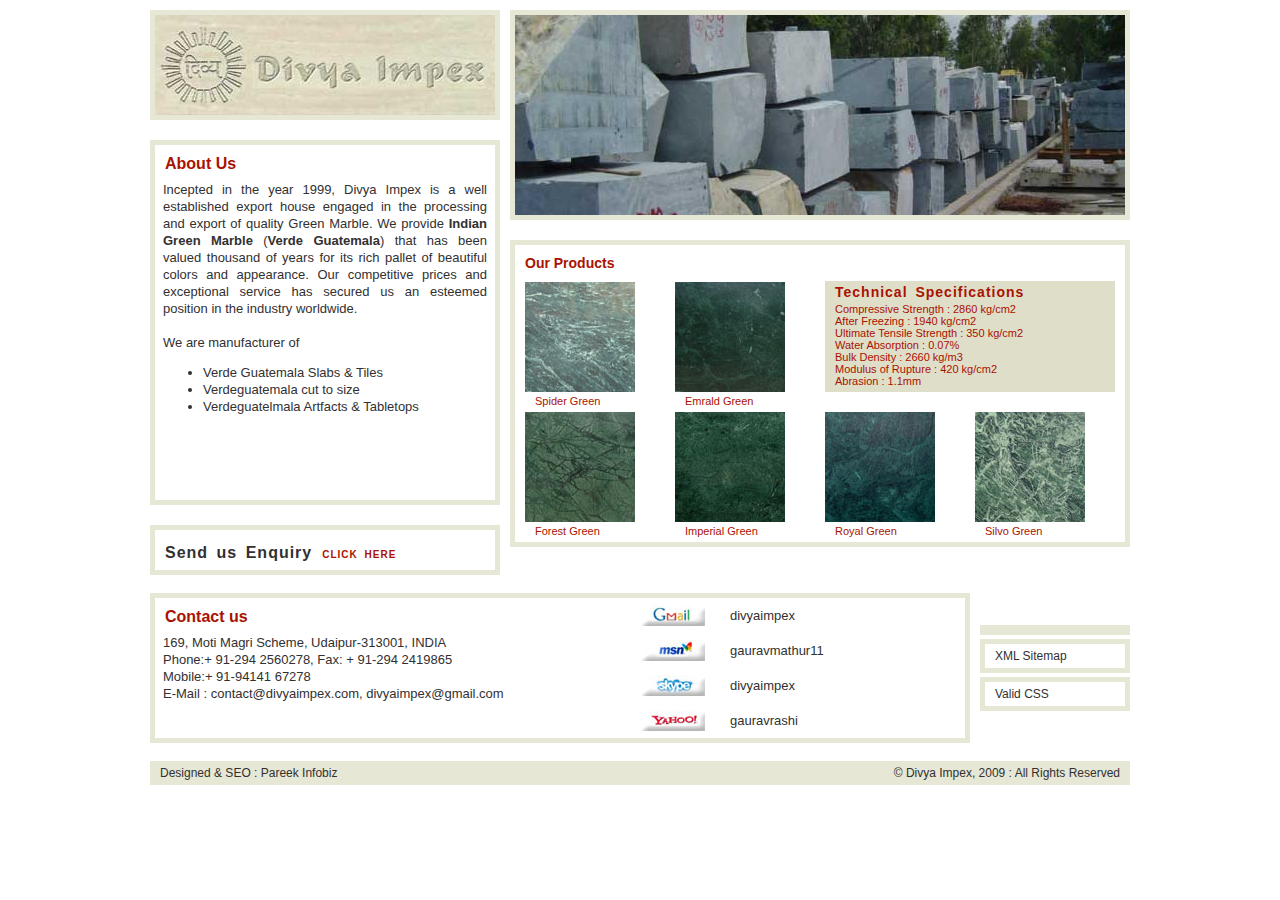
<file: index.html>
<!DOCTYPE html PUBLIC "-//W3C//DTD XHTML 1.0 Transitional//EN" "http://www.w3.org/TR/xhtml1/DTD/xhtml1-transitional.dtd">
<html xmlns="http://www.w3.org/1999/xhtml">
<head>
<meta http-equiv="Content-Type" content="text/html; charset=utf-8" />
<title>verde Guatemala, verdeguatemala, Green Marmol, Indian verde guatemala, verdegualtemal exporter, suppliers manufacturer, Indian Guatemal exporters, Green Guatemal india, Indian marble exporter, green guatemala suplliers india</title>
<meta name="keywords" content="verde guatemal india, verde guatemal exporter, verdeguatemala tiles, slabs, floorings, green marble guatemala exporter, supplier manufacture verde guatemala india, indian guatemala exporter, indian green guatemala, indianguatemala tiles, verdeguatemala" />
<meta name="description" content="Divya impex is manufactuer exporter supplier of indian guatemala, verde guatemala india, indian green guatemala, we are based at udaipur famous for indian green marble also knowns as indian verde guatemal or green guatemala india." />
<link href="css/style.css" rel="stylesheet" type="text/css" />
<script language="javascript" src="scripts/large.js"></script>
<script language="javascript" src="scripts/animation.js"></script>
</head>

<body onload=runSlideShow();>

<table width="1000" border="0" align="center" cellpadding="0" cellspacing="0">
  <tr>
    <td width="1000" align="left" valign="top"><table width="1000" border="0" cellspacing="0" cellpadding="0">
      <tr>
        <td width="10">&nbsp;</td>
        <td width="350" valign="top"><table width="100%" border="0" cellspacing="0" cellpadding="0">
          <tr>
            <td class="cha1"><a href="index.html"><img src="images/logo.jpg" alt="Verde Guatemala, Verdeguatemala, Indian Verde guetamala, Verde Guatemala Exporter" width="340" height="100" border="0" /></a></td>
          </tr>
        </table><table width="100%" border="0" cellspacing="0" cellpadding="0">
  <tr>
    <td height="20"></td>
  </tr>
</table>

<table width="100%" border="0" cellspacing="0" cellpadding="0">
  <tr>
    <td height="355" align="left" valign="top" class="cha1"><div class="productb">About Us</div>
      <div class="adr"> Incepted in the year 1999, Divya Impex is a well established export house engaged in the processing and export of quality Green Marble. We provide <strong>Indian Green Marble</strong> (<strong>Verde Guatemala</strong>) that has been valued thousand of years for its rich pallet of beautiful colors and appearance. Our competitive prices and exceptional service has secured us an esteemed position in the industry worldwide.<br />
        <br />
        We are manufacturer of <ul><li>Verde Guatemala Slabs & Tiles</li>
          <li>Verdeguatemala cut to size</li><li>Verdeguatelmala Artfacts & Tabletops
      </li></ul>
      </div></td>
  </tr>
</table><table width="100%" border="0" cellspacing="0" cellpadding="0">
  <tr>
    <td height="20"></td>
  </tr>
</table>

<table width="100%" border="0" cellspacing="0" cellpadding="0">
  <tr>
    <td height="40" class="cha1"><div class="enq"><a href="green_marble.html">Send us Enquiry</a><span class="clk"><a href="green_marble.html">CLICK HERE</a></span></div></td>
  </tr>
</table>

</td>
        <td width="10">&nbsp;</td>
        <td width="620" align="left" valign="top"><table width="100%" border="0" cellspacing="0" cellpadding="0">
          <tr>
            <td class="cha1"><img src="images/top1.jpg" alt="Green Marble Tiles, Green marble flooring, Green marble Slabs, Green Marble verde guatemala" name="SlideShow" width="610" height="200" /></td>
          </tr>
        </table><table width="100%" border="0" cellspacing="0" cellpadding="0">
  <tr>
    <td height="20"></td>
  </tr>
</table>

<table width="100%" border="0" cellspacing="0" cellpadding="0">
  <tr>
    <td class="cha1"><table width="100%" border="0" cellspacing="0" cellpadding="0">
      <tr>
        <td width="10" rowspan="5">&nbsp;</td>
        <td height="30" colspan="7"><div class="product">Our Products</div></td>
        <td width="10" rowspan="5">&nbsp;</td>
      </tr>
      <tr>
        <td><a href="javascript:openchild('images/spidergreen.jpg')"><img src="images/small_spidergreen.jpg" alt="crocodile green marble, tile of crocodile green marble, udaipur green marble, green marble india" width="110" height="110" border="0" /></a></td>
        <td width="10" rowspan="3">&nbsp;</td>
        <td><a href="javascript:openchild('images/emeraldgreen.jpg')"><img src="images/small_emeraldgreen.jpg" alt="emerald green marble slabs, emerald green tiles, emarald green marble exporter" width="110" height="110" border="0" /></a></td>
        <td width="10" rowspan="3">&nbsp;</td>
        <td colspan="3" align="left" valign="top" bgcolor="#DFDEC9"><div class="spe">Technical Specifications</div>
          <div class="proname">            Compressive Strength : 2860 kg/cm2<br />
            After Freezing : 1940 kg/cm2<br />
            Ultimate Tensile Strength : 350 kg/cm2<br />
            Water Absorption : 0.07%<br />
            Bulk Density : 2660 kg/m3<br />
            Modulus of Rupture : 420 kg/cm2<br />
            Abrasion  : 1.1mm</div></td>
      </tr>
      <tr>
        <td height="20"><div class="proname">Spider Green</div></td>
        <td><div class="proname">Emrald Green</div></td>
        <td></td>
        <td width="10" rowspan="2">&nbsp;</td>
        <td></td>
      </tr>
      <tr>
        <td><a href="javascript:openchild('images/forestgreen.jpg')"><img src="images/small_forestgreen.jpg" alt="forest green marble, forest green slabs, forest green marble india, forest green marble producers" width="110" height="110" border="0" /></a></td>
        <td><a href="javascript:openchild('images/imperialgreen.jpg')"><img src="images/small_imperialgreen.jpg" alt="imperial green marble, dark green marble, indian green marble, green marble suppliers" width="110" height="110" border="0" /></a></td>
        <td><a href="javascript:openchild('images/royalgreen.jpg')"><img src="images/small_royalgreen.jpg" alt="royal green marble, green marble tile, green marble blocks, green marble manufacturer" width="110" height="110" border="0" /></a></td>
        <td><a href="javascript:openchild('images/silvogreen.jpg')"><img src="images/small_silvogreen.jpg" alt="indian green marble, verdeguatemal, verde guatemala exporter, mine of verde guatemala india" width="110" height="110" border="0" /></a></td>
      </tr>
       <tr>
        <td height="20"><div class="proname">Forest Green</div></td>
        <td></td>
        <td><div class="proname">Imperial Green</div></td>
        <td width="10" rowspan="2">&nbsp;</td>
        <td><div class="proname">Royal Green</div></td>
        <td width="10" rowspan="2">&nbsp;</td>
        <td><div class="proname">Silvo Green</div></td>
      </tr>
      </table></td>
  </tr>
</table>
</td>
        <td width="10">&nbsp;</td>
      </tr>
    </table><br />
    <table width="100%" border="0" cellspacing="0" cellpadding="0">
      <tr>
        <td width="10">&nbsp;</td>
        <td width="820" align="left" valign="top"><table width="100%" border="0" cellpadding="0" cellspacing="0" class="cha1">
          <tr>
            <td align="left" valign="top"><table width="100%" border="0" cellspacing="0" cellpadding="0">
              <tr>
                <td width="58%" rowspan="4" align="left" valign="top"><div class="productb">Contact us</div>
                  <div class="adr">169, Moti Magri Scheme, Udaipur-313001, INDIA<br />
                    Phone:+ 91-294 2560278, Fax: + 91-294 2419865 <br />
                    Mobile:+ 91-94141 67278<br />
                    E-Mail : contact@divyaimpex.com, divyaimpex@gmail.com </div></td>
                <td width="12%" height="35" align="center" valign="middle"><img src="images/g_mail.jpg" alt="gmail divya impex" width="63" height="21" /></td>
                <td width="30%" align="left" valign="middle"><div class="adr">divyaimpex</div></td>
              </tr>
              <tr>
                <td height="35" align="center" valign="middle"><img src="images/msn.jpg" alt="verde guatemal msn " width="63" height="21" /></td>
                <td align="left" valign="middle"><div class="adr">gauravmathur11</div></td>
              </tr>
              <tr>
                <td height="35" align="center" valign="middle"><img src="images/Skype.jpg" alt="call divya impex skype" width="63" height="21" /></td>
                <td align="left" valign="middle"><div class="adr">divyaimpex</div></td>
              </tr>
              <tr>
                <td height="35" align="center" valign="middle"><img src="images/yahoo.jpg" alt="divya impex verde guatemal yahoo chat" width="63" height="21" /></td>
                <td align="left" valign="middle"><div class="adr">gauravrashi</div></td>
              </tr>
            </table></td>
          </tr>
        </table></td>
        <td width="10">&nbsp;</td>
        <td width="150"><table width="100%" border="0" cellpadding="0" cellspacing="0" class="cha1">
          <tr>
            <td align="center" valign="middle"><!-- Powered by: Crafty Syntax Live Help http://www.craftysyntax.com/ -->
<div id="craftysyntax">
<script type="text/javascript" src="http://verdeguatemala.net/support/livehelp_js.php?eo=1&department=1&amp;serversession=1&amp;pingtimes=15"></script>
</div>
<!-- copyright 2003 - 2008 by Eric Gerdes --></td>
          </tr>
        </table><table width="100%" border="0" cellspacing="0" cellpadding="0">
  <tr>
    <td height="4"></td>
  </tr>
</table>

<table width="100%" border="0" cellspacing="0" cellpadding="0">
  <tr>
    <td class="cha1"><div class="xml"><a href="sitemap.xml">XML Sitemap</a></div></td>
  </tr>
</table><table width="100%" border="0" cellspacing="0" cellpadding="0">
  <tr>
    <td height="4"></td>
  </tr>
</table>

<table width="100%" border="0" cellspacing="0" cellpadding="0">
  <tr>
    <td class="cha1"><div class="xml">
Valid CSS</div></td>
  </tr>
</table>
</td>
        <td width="10">&nbsp;</td>
      </tr>
    </table><br />
<table width="100%" border="0" cellspacing="0" cellpadding="0">
  <tr>
    <td width="10">&nbsp;</td>
    <td><div class="footer"><a href="http://www.pareek.biz" target="_self">Designed &amp; SEO</a> : <a href="http://www.pareek.biz" target="_self">Pareek Infobiz</a></div></td>
    <td align="right"><div class="footer">&copy; <a href="index.html">Divya Impex</a>, 2009 : All Rights Reserved</div></td>
    <td width="10">&nbsp;</td>
  </tr>
</table>
</td>
  </tr>
</table>
</body>
</html>
</file>
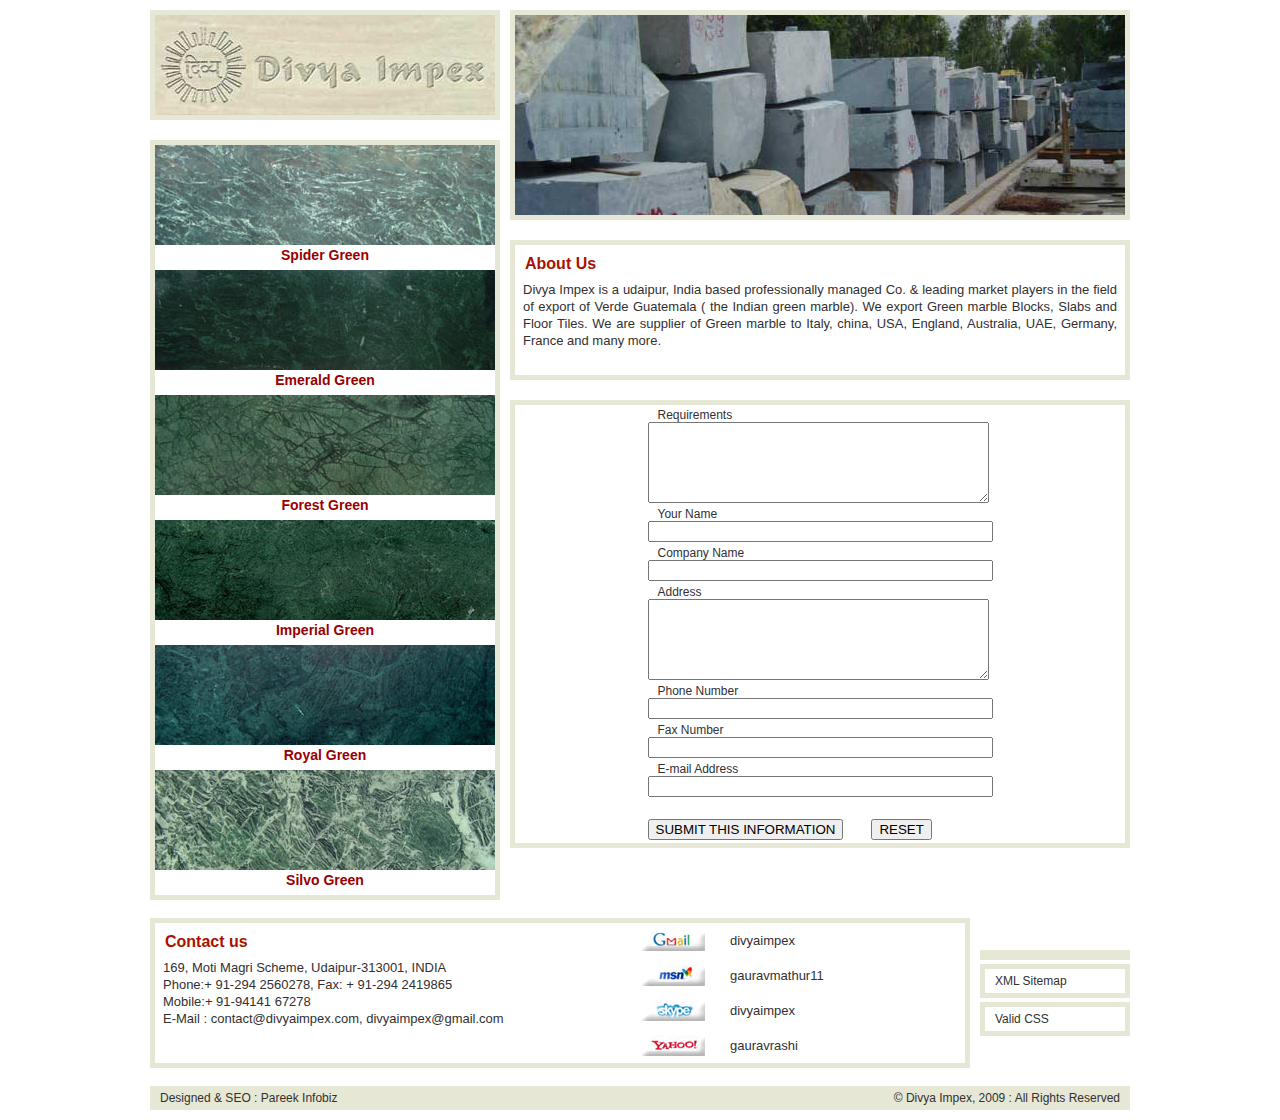
<file: green_marble.html>
<!DOCTYPE html PUBLIC "-//W3C//DTD XHTML 1.0 Transitional//EN" "http://www.w3.org/TR/xhtml1/DTD/xhtml1-transitional.dtd">
<html xmlns="http://www.w3.org/1999/xhtml">
  <head>
    <meta http-equiv="Content-Type" content="text/html; charset=utf-8" />
    <title>
      green marble india, green marble suppliers, green marble supplier, indian
      green marble, green marble tiles, green marble slabs, green marble
      flooring, indian green marble manufacturer wholesale, green marble mines
      quarry owners india
    </title>
    <meta
      name="description"
      content="Divya impex is udaipur rajasthan based manufacturer of indian green marble flooring. We are suppliers and producer of green marble slabs, green marble tiles. we are green marble exporter, exporters green marble india, indian manufacturer of green marble products"
    />
    <meta
      name="keywords"
      content="green marble india, green marble suppliers, green marble supplier, green marble india, indian greenmarble, green marble tiles, green marble slabs, green marble flooring, indian green marble manufacturer wholesale, green marble mines quarry owners india"
    />
    <link href="css/style.css" rel="stylesheet" type="text/css" />
    <script language="javascript" src="scripts/large.js"></script>
    <script language="javascript" src="scripts/animation.js"></script>
    <link href="css/style.css" rel="stylesheet" type="text/css" />
  </head>

  <body onload="runSlideShow();">
    <table
      width="1000"
      border="0"
      align="center"
      cellpadding="0"
      cellspacing="0"
    >
      <tr>
        <td width="1000" align="left" valign="top">
          <table width="1000" border="0" cellspacing="0" cellpadding="0">
            <tr>
              <td width="10">&nbsp;</td>
              <td width="350" valign="top">
                <table width="100%" border="0" cellspacing="0" cellpadding="0">
                  <tr>
                    <td class="cha1">
                      <a href="index.html"
                        ><img
                          src="images/logo.jpg"
                          alt="divya impex, verde guatemala, verdeuatemala india, indian guatemala, green verde guatemala india, green marble exporter india"
                          width="340"
                          height="100"
                          border="0"
                      /></a>
                    </td>
                  </tr>
                </table>
                <table width="100%" border="0" cellspacing="0" cellpadding="0">
                  <tr>
                    <td height="20"></td>
                  </tr>
                </table>

                <table width="100%" border="0" cellspacing="0" cellpadding="0">
                  <tr>
                    <td height="670" align="left" valign="top" class="cha1">
                      <table
                        width="100%"
                        border="0"
                        cellspacing="0"
                        cellpadding="0"
                      >
                        <tr>
                          <td>
                            <a
                              href="javascript:openchild('images/spidergreen.jpg')"
                              ><img
                                src="images/in_spidergreen.jpg"
                                alt="crocdile green marble, verde guatemal exporter, verdeguatemala india, verdeguatemala indian"
                                width="340"
                                height="100"
                                border="0"
                            /></a>
                          </td>
                        </tr>
                        <tr>
                          <td><div class="pro">Spider Green</div></td>
                        </tr>
                        <tr>
                          <td>
                            <a
                              href="javascript:openchild('images/emeraldgreen.jpg')"
                              ><img
                                src="images/in_emeraldgreen.jpg"
                                alt="emerald green marble, green marble supplier, green marble exporter"
                                width="340"
                                height="100"
                                border="0"
                            /></a>
                          </td>
                        </tr>
                        <tr>
                          <td><div class="pro">Emerald Green</div></td>
                        </tr>
                        <tr>
                          <td>
                            <a
                              href="javascript:openchild('images/forestgreen.jpg')"
                              ><img
                                src="images/in_forestgreen.jpg"
                                alt="forest green marble, vede guatemala forest green, indian marmol verdeguatemala, green marmol"
                                width="340"
                                height="100"
                                border="0"
                            /></a>
                          </td>
                        </tr>
                        <tr>
                          <td><div class="pro">Forest Green</div></td>
                        </tr>
                        <tr>
                          <td>
                            <a
                              href="javascript:openchild('images/imperialgreen.jpg')"
                              ><img
                                src="images/in_imperialgreen.jpg"
                                alt="imperial green marble, green guatemala, green marmol exporter, green marble suppliers"
                                width="340"
                                height="100"
                                border="0"
                            /></a>
                          </td>
                        </tr>
                        <tr>
                          <td><div class="pro">Imperial Green</div></td>
                        </tr>
                        <tr>
                          <td>
                            <a
                              href="javascript:openchild('images/royalgreen.jpg')"
                              ><img
                                src="images/in_royalgreen.jpg"
                                alt="royal green marble, indian royal green marble green marble india, manufacturer mines green marble, royal green marble quarry india"
                                width="340"
                                height="100"
                                border="0"
                            /></a>
                          </td>
                        </tr>
                        <tr>
                          <td><div class="pro">Royal Green</div></td>
                        </tr>
                        <tr>
                          <td>
                            <a
                              href="javascript:openchild('images/silvogreen.jpg')"
                              ><img
                                src="images/in_silvogreen.jpg"
                                alt="indian green marble indian green marbles, indian green marble supplier tiles slabs"
                                width="340"
                                height="100"
                                border="0"
                            /></a>
                          </td>
                        </tr>
                        <tr>
                          <td><div class="pro">Silvo Green</div></td>
                        </tr>
                      </table>
                    </td>
                  </tr>
                </table>
              </td>
              <td width="10">&nbsp;</td>
              <td width="620" align="left" valign="top">
                <table width="100%" border="0" cellspacing="0" cellpadding="0">
                  <tr>
                    <td class="cha1">
                      <img
                        src="images/top1.jpg"
                        alt="green marble exporter, green marble slabs, green marble tiles, flooring greenmarble india, indian green marble suppliers"
                        name="SlideShow"
                        width="610"
                        height="200"
                      />
                    </td>
                  </tr>
                </table>
                <table width="100%" border="0" cellspacing="0" cellpadding="0">
                  <tr>
                    <td height="20"></td>
                  </tr>
                </table>

                <table width="100%" border="0" cellspacing="0" cellpadding="0">
                  <tr>
                    <td height="130" align="left" valign="top" class="cha1">
                      <div class="productb">About Us</div>
                      <div class="adr">
                        Divya Impex is a udaipur, India based professionally
                        managed Co. &amp; leading market players in the field of
                        export of Verde Guatemala ( the Indian green marble). We
                        export Green marble Blocks, Slabs and Floor Tiles. We
                        are supplier of Green marble to Italy, china, USA,
                        England, Australia, UAE, Germany, France and many more.
                      </div>
                    </td>
                  </tr>
                </table>
                <table width="100%" border="0" cellspacing="0" cellpadding="0">
                  <tr>
                    <td height="20"></td>
                  </tr>
                </table>
                <table width="100%" border="0" cellspacing="0" cellpadding="0">
                  <tr>
                    <td align="center" valign="top" class="cha1">
                      <form action="addingFormDetails.php" method="post">
                        <table align="center">
                          <tr>
                            <td align="left" valign="top">
                              <span class="xml">Requirements</span><br />
                              <textarea
                                name="srequire"
                                cols="40"
                                rows="5"
                              ></textarea>
                              <br />
                            </td>
                          </tr>
                          <tr>
                            <td align="left" valign="top">
                              <span class="xml">Your Name</span><br />
                              <input
                                type="text"
                                name="sname"
                                size="40"
                                maxlength="40"
                              />
                              <br />
                            </td>
                          </tr>
                          <tr>
                            <td align="left" valign="top">
                              <span class="xml">Company Name</span><br />
                              <input
                                type="text"
                                name="scompany"
                                size="40"
                                maxlength="40"
                              />
                              <br />
                            </td>
                          </tr>
                          <tr>
                            <td align="left" valign="top">
                              <span class="xml">Address</span><br />
                              <textarea
                                name="saddress"
                                cols="40"
                                rows="5"
                              ></textarea>
                              <br />
                            </td>
                          </tr>
                          <tr>
                            <td align="left" valign="top">
                              <span class="xml">Phone Number</span><br />
                              <input
                                type="text"
                                name="sphone"
                                size="40"
                                maxlength="40"
                              />
                              <br />
                            </td>
                          </tr>
                          <tr>
                            <td align="left" valign="top">
                              <span class="xml">Fax Number</span><br />
                              <input
                                type="text"
                                name="sfax"
                                size="40"
                                maxlength="40"
                              />
                              <br />
                            </td>
                          </tr>
                          <tr>
                            <td align="left" valign="top">
                              <span class="xml">E-mail Address</span><br />
                              <input
                                type="text"
                                name="smail"
                                size="40"
                                maxlength="40"
                              />
                              <br />
                            </td>
                          </tr>
                          <tr>
                            <td>
                              <br />
                              <input
                                name="submit"
                                type="submit"
                                value="SUBMIT THIS INFORMATION"
                              />
                              &nbsp;&nbsp;&nbsp;&nbsp;&nbsp;
                              <input type="reset" value="RESET" />
                            </td>
                          </tr>
                        </table>
                      </form>
                    </td>
                  </tr>
                </table>
              </td>
              <td width="10">&nbsp;</td>
            </tr>
          </table>
          <br />
          <table width="100%" border="0" cellspacing="0" cellpadding="0">
            <tr>
              <td width="10">&nbsp;</td>
              <td width="820" align="left" valign="top">
                <table
                  width="100%"
                  border="0"
                  cellpadding="0"
                  cellspacing="0"
                  class="cha1"
                >
                  <tr>
                    <td align="left" valign="top">
                      <table
                        width="100%"
                        border="0"
                        cellspacing="0"
                        cellpadding="0"
                      >
                        <tr>
                          <td width="58%" rowspan="4" align="left" valign="top">
                            <div class="productb">Contact us</div>
                            <div class="adr">
                              169, Moti Magri Scheme, Udaipur-313001, INDIA<br />
                              Phone:+ 91-294 2560278, Fax: + 91-294 2419865
                              <br />
                              Mobile:+ 91-94141 67278<br />
                              E-Mail : contact@divyaimpex.com,
                              divyaimpex@gmail.com
                            </div>
                          </td>
                          <td
                            width="12%"
                            height="35"
                            align="center"
                            valign="middle"
                          >
                            <img
                              src="images/g_mail.jpg"
                              alt="gmail"
                              width="63"
                              height="21"
                            />
                          </td>
                          <td width="30%" align="left" valign="middle">
                            <div class="adr">divyaimpex</div>
                          </td>
                        </tr>
                        <tr>
                          <td height="35" align="center" valign="middle">
                            <img
                              src="images/msn.jpg"
                              alt="msn"
                              width="63"
                              height="21"
                            />
                          </td>
                          <td align="left" valign="middle">
                            <div class="adr">gauravmathur11</div>
                          </td>
                        </tr>
                        <tr>
                          <td height="35" align="center" valign="middle">
                            <img
                              src="images/Skype.jpg"
                              alt="skype"
                              width="63"
                              height="21"
                            />
                          </td>
                          <td align="left" valign="middle">
                            <div class="adr">divyaimpex</div>
                          </td>
                        </tr>
                        <tr>
                          <td height="35" align="center" valign="middle">
                            <img
                              src="images/yahoo.jpg"
                              alt="yahoo"
                              width="63"
                              height="21"
                            />
                          </td>
                          <td align="left" valign="middle">
                            <div class="adr">gauravrashi</div>
                          </td>
                        </tr>
                      </table>
                    </td>
                  </tr>
                </table>
              </td>
              <td width="10">&nbsp;</td>
              <td width="150">
                <table
                  width="100%"
                  border="0"
                  cellpadding="0"
                  cellspacing="0"
                  class="cha1"
                >
                  <tr>
                    <td align="center" valign="middle">
                      <!-- Powered by: Crafty Syntax Live Help http://www.craftysyntax.com/ -->
                      <div id="craftysyntax">
                        <script
                          type="text/javascript"
                          src="http://verdeguatemala.net/support/livehelp_js.php?eo=1&department=1&amp;serversession=1&amp;pingtimes=15"
                        ></script>
                      </div>
                      <!-- copyright 2003 - 2008 by Eric Gerdes -->
                    </td>
                  </tr>
                </table>
                <table width="100%" border="0" cellspacing="0" cellpadding="0">
                  <tr>
                    <td height="4"></td>
                  </tr>
                </table>

                <table width="100%" border="0" cellspacing="0" cellpadding="0">
                  <tr>
                    <td class="cha1">
                      <div class="xml">
                        <a href="sitemap.xml">XML Sitemap</a>
                      </div>
                    </td>
                  </tr>
                </table>
                <table width="100%" border="0" cellspacing="0" cellpadding="0">
                  <tr>
                    <td height="4"></td>
                  </tr>
                </table>

                <table width="100%" border="0" cellspacing="0" cellpadding="0">
                  <tr>
                    <td class="cha1"><div class="xml">Valid CSS</div></td>
                  </tr>
                </table>
              </td>
              <td width="10">&nbsp;</td>
            </tr>
          </table>
          <br />
          <table width="100%" border="0" cellspacing="0" cellpadding="0">
            <tr>
              <td width="10">&nbsp;</td>
              <td>
                <div class="footer">
                  <a href="http://www.pareek.biz" target="_self"
                    >Designed &amp; SEO</a
                  >
                  :
                  <a href="http://www.pareek.biz" target="_self"
                    >Pareek Infobiz</a
                  >
                </div>
              </td>
              <td align="right">
                <div class="footer">
                  &copy; <a href="index.html">Divya Impex</a>, 2009 : All Rights
                  Reserved
                </div>
              </td>
              <td width="10">&nbsp;</td>
            </tr>
          </table>
        </td>
      </tr>
    </table>
  </body>
</html>
</file>
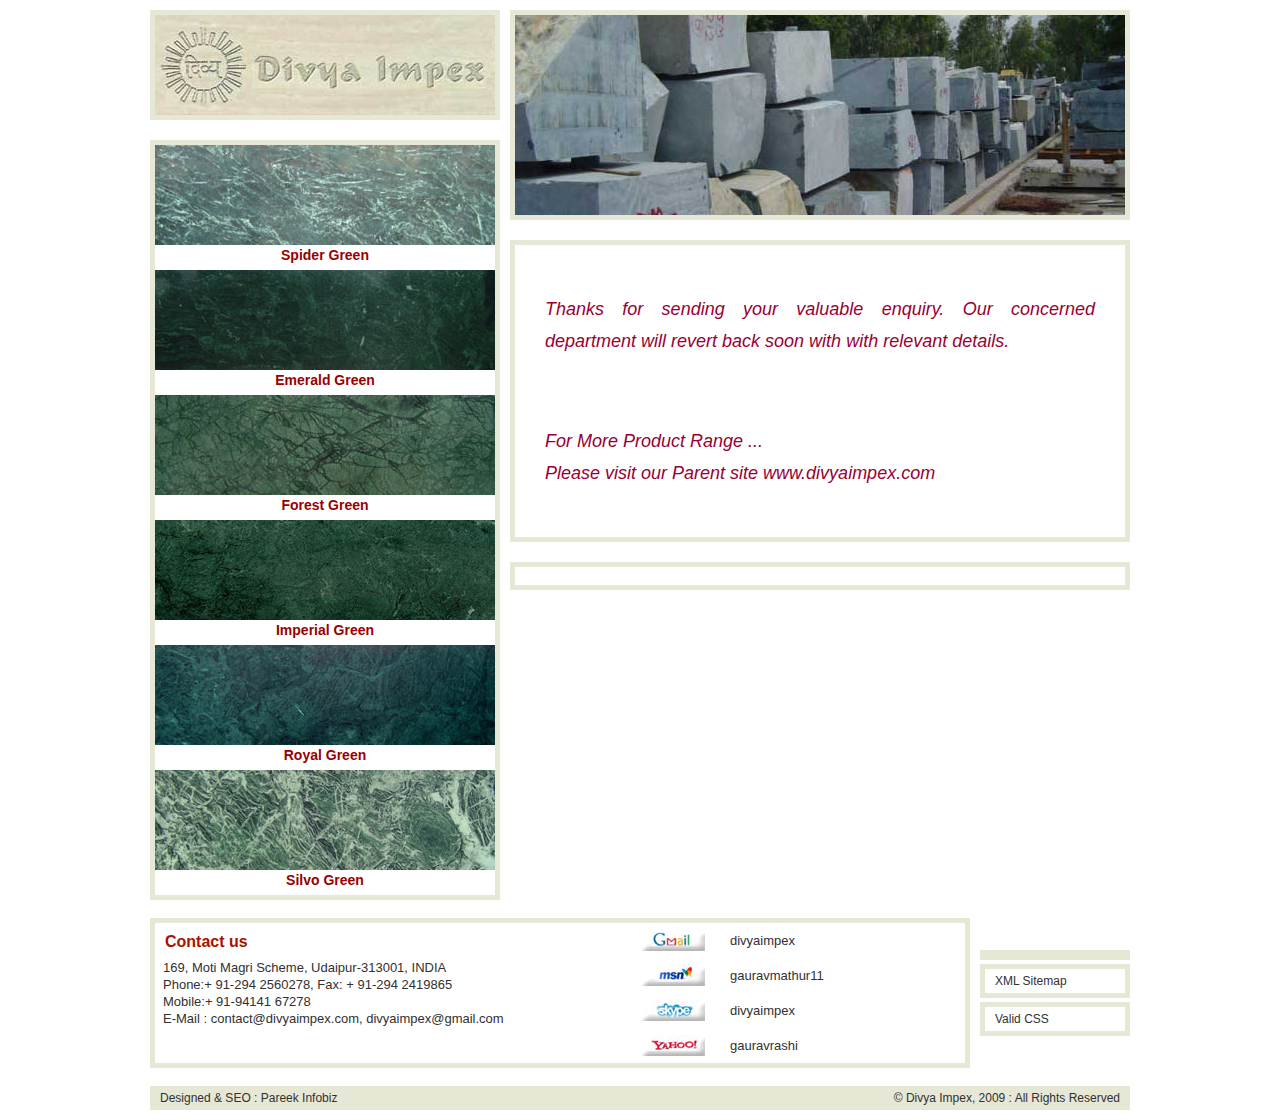
<file: thanks.html>
<!DOCTYPE html PUBLIC "-//W3C//DTD XHTML 1.0 Transitional//EN" "http://www.w3.org/TR/xhtml1/DTD/xhtml1-transitional.dtd">
<html xmlns="http://www.w3.org/1999/xhtml">
<head>
<meta http-equiv="Content-Type" content="text/html; charset=utf-8" />
<title>green marble india, green marble suppliers, green marble supplier, green marble india, indian greenmarble, green marble tiles, green marble slabs, green marble flooring, indian green marble manufacturer wholesale, green marble mines quarry owners india</title>
<meta name="description" content="Divya impex is udaipur rajasthan based manufacturer exporter suppliers and producer of indian green marble flooring, green marble slabs, green marble tiles, green marble exporter, exporters green marble india, indian manufacturer of green marble products" />
<meta name="keywords" content="green marble india, green marble suppliers, green marble supplier, green marble india, indian greenmarble, green marble tiles, green marble slabs, green marble flooring, indian green marble manufacturer wholesale, green marble mines quarry owners india" />

<script language="javascript" src="scripts/large.js"></script>
<script language="javascript" src="scripts/animation.js"></script>
<link href="css/style.css" rel="stylesheet" type="text/css" />


</head>

<body onload=runSlideShow();>

<table width="1000" border="0" align="center" cellpadding="0" cellspacing="0">
  <tr>
    <td width="1000" align="left" valign="top"><table width="1000" border="0" cellspacing="0" cellpadding="0">
      <tr>
        <td width="10">&nbsp;</td>
        <td width="350" valign="top"><table width="100%" border="0" cellspacing="0" cellpadding="0">
          <tr>
            <td class="cha1"><a href="index.html"><img src="images/logo.jpg" alt="divya impex, verde guatemala, verdeuatemala india, indian guatemala, green verde guatemala india, green marble exporter india" width="340" height="100" border="0" /></a></td>
          </tr>
        </table><table width="100%" border="0" cellspacing="0" cellpadding="0">
  <tr>
    <td height="20"></td>
  </tr>
</table>

        <table width="100%" border="0" cellspacing="0" cellpadding="0">
          <tr>
            <td height="670" align="left" valign="top" class="cha1"><table width="100%" border="0" cellspacing="0" cellpadding="0">
                <tr>
                  <td><a href="javascript:openchild('images/spidergreen.jpg')"><img src="images/in_spidergreen.jpg" alt="crocdile green marble, verde guatemal exporter, verdeguatemala india, verdeguatemala indian" width="340" height="100" border="0" /></a></td>
                </tr>
                <tr>
                  <td><div class="pro">Spider Green</div></td>
                </tr>
                <tr>
                  <td><a href="javascript:openchild('images/emeraldgreen.jpg')"><img src="images/in_emeraldgreen.jpg" alt="emerald green marble, green marble supplier, green marble exporter" width="340" height="100" border="0" /></a></td>
                </tr>
                <tr>
                  <td><div class="pro">Emerald Green</div></td>
                </tr>
                <tr>
                  <td><a href="javascript:openchild('images/forestgreen.jpg')"><img src="images/in_forestgreen.jpg" alt="forest green marble, vede guatemala forest green, indian marmol verdeguatemala, green marmol" width="340" height="100" border="0" /></a></td>
                </tr>
                <tr>
                  <td><div class="pro">Forest Green</div></td>
                </tr>
                <tr>
                  <td><a href="javascript:openchild('images/imperialgreen.jpg')"><img src="images/in_imperialgreen.jpg" alt="imperial green marble, green guatemala, green marmol exporter, green marble suppliers" width="340" height="100" border="0" /></a></td>
                </tr>
                <tr>
                  <td><div class="pro">Imperial Green</div></td>
                </tr>
                <tr>
                  <td><a href="javascript:openchild('images/royalgreen.jpg')"><img src="images/in_royalgreen.jpg" alt="royal green marble, indian royal green marble green marble india, manufacturer mines green marble, royal green marble quarry india" width="340" height="100" border="0" /></a></td>
                </tr>
                <tr>
                  <td><div class="pro">Royal Green</div></td>
                </tr>
                <tr>
                  <td><a href="javascript:openchild('images/silvogreen.jpg')"><img src="images/in_silvogreen.jpg" alt="indian green marble indian green marbles, indian green marble supplier tiles slabs" width="340" height="100" border="0" /></a></td>
                </tr>
                <tr>
                  <td><div class="pro">Silvo Green</div></td>
                </tr>
            </table></td>
          </tr>
        </table></td>
        <td width="10">&nbsp;</td>
        <td width="620" align="left" valign="top"><table width="100%" border="0" cellspacing="0" cellpadding="0">
          <tr>
            <td class="cha1"><img src="images/top1.jpg" width="610" height="200" name="SlideShow" /></td>
          </tr>
        </table><table width="100%" border="0" cellspacing="0" cellpadding="0">
  <tr>
    <td height="20"></td>
  </tr>
</table>

<table width="100%" border="0" cellspacing="0" cellpadding="0">
  <tr>
    <td height="130" align="left" valign="top" class="cha1"><div class="thanks">
        <p>Thanks for sending your valuable enquiry. Our concerned department will revert back soon with with relevant details.</p>
        <p>&nbsp;</p>
        <p>For More Product Range ... <br />
          Please visit our Parent site www.divyaimpex.com</p>
    </div></td>
  </tr>
</table><table width="100%" border="0" cellspacing="0" cellpadding="0">
  <tr>
    <td height="20"></td>
  </tr>
</table>
<table width="100%" border="0" cellspacing="0" cellpadding="0">
  <tr>
    <td align="center" valign="top" class="cha1">&nbsp;</td>
  </tr>
</table>
</td>
        <td width="10">&nbsp;</td>
      </tr>
    </table><br />
    <table width="100%" border="0" cellspacing="0" cellpadding="0">
      <tr>
        <td width="10">&nbsp;</td>
        <td width="820" align="left" valign="top"><table width="100%" border="0" cellpadding="0" cellspacing="0" class="cha1">
          <tr>
            <td align="left" valign="top"><table width="100%" border="0" cellspacing="0" cellpadding="0">
              <tr>
                <td width="58%" rowspan="4" align="left" valign="top"><div class="productb">Contact us</div>
                  <div class="adr">169, Moti Magri Scheme, Udaipur-313001, INDIA<br />
                    Phone:+ 91-294 2560278, Fax: + 91-294 2419865 <br />
                    Mobile:+ 91-94141 67278<br />
                    E-Mail : contact@divyaimpex.com, divyaimpex@gmail.com </div></td>
                <td width="12%" height="35" align="center" valign="middle"><img src="images/g_mail.jpg" alt="gmail" width="63" height="21" /></td>
                <td width="30%" align="left" valign="middle"><div class="adr">divyaimpex</div></td>
              </tr>
              <tr>
                <td height="35" align="center" valign="middle"><img src="images/msn.jpg" alt="msn" width="63" height="21" /></td>
                <td align="left" valign="middle"><div class="adr">gauravmathur11</div></td>
              </tr>
              <tr>
                <td height="35" align="center" valign="middle"><img src="images/Skype.jpg" alt="skype" width="63" height="21" /></td>
                <td align="left" valign="middle"><div class="adr">divyaimpex</div></td>
              </tr>
              <tr>
                <td height="35" align="center" valign="middle"><img src="images/yahoo.jpg" alt="yahoo" width="63" height="21" /></td>
                <td align="left" valign="middle"><div class="adr">gauravrashi</div></td>
              </tr>
            </table></td>
          </tr>
        </table></td>
        <td width="10">&nbsp;</td>
        <td width="150"><table width="100%" border="0" cellpadding="0" cellspacing="0" class="cha1">
          <tr>
            <td align="center" valign="middle"><!-- Powered by: Crafty Syntax Live Help http://www.craftysyntax.com/ -->
<div id="craftysyntax">
<script type="text/javascript" src="http://verdeguatemala.net/support/livehelp_js.php?eo=1&department=1&amp;serversession=1&amp;pingtimes=15"></script>
</div>
<!-- copyright 2003 - 2008 by Eric Gerdes --></td>
          </tr>
        </table><table width="100%" border="0" cellspacing="0" cellpadding="0">
  <tr>
    <td height="4"></td>
  </tr>
</table>

<table width="100%" border="0" cellspacing="0" cellpadding="0">
  <tr>
    <td class="cha1"><div class="xml"><a href="sitemap.xml">XML Sitemap</a></div></td>
  </tr>
</table><table width="100%" border="0" cellspacing="0" cellpadding="0">
  <tr>
    <td height="4"></td>
  </tr>
</table>

<table width="100%" border="0" cellspacing="0" cellpadding="0">
  <tr>
    <td class="cha1"><div class="xml">
Valid CSS</div></td>
  </tr>
</table>
</td>
        <td width="10">&nbsp;</td>
      </tr>
    </table><br />
<table width="100%" border="0" cellspacing="0" cellpadding="0">
  <tr>
    <td width="10">&nbsp;</td>
    <td><div class="footer"><a href="http://www.pareek.biz" target="_self">Designed &amp; SEO</a> : <a href="http://www.pareek.biz" target="_self">Pareek Infobiz</a></div></td>
    <td align="right"><div class="footer">&copy; <a href="index.html">Divya Impex</a>, 2009 : All Rights Reserved</div></td>
    <td width="10">&nbsp;</td>
  </tr>
</table>
</td>
  </tr>
</table>
</body>
</html>
</file>
<file: css/style.css>
@charset "utf-8";
body {
	margin-left: 0px;
	margin-top: 10px;
	margin-right: 0px;
	margin-bottom: 10px;
}
.boder {
	background-color: #e6e7d5;
	height: 5px;
}
.boder1 {
	background-color: #e6e7d5;
	width: 5px;
}.product {
	font-family: Arial, Helvetica, sans-serif;
	font-size: 14px;
	color: #a91200;
	font-weight: bold;
	margin-top: 10px;
	margin-bottom: 10px;
}
.productb {
	font-family: Arial, Helvetica, sans-serif;
	color: #A91200;
	margin-top: 10px;
	margin-left: 10px;
	font-size: 16px;
	font-weight: bold;
}
.footer {
	font-family: Verdana, Arial, Helvetica, sans-serif;
	font-size: 12px;
	color: #323031;
	padding-top: 5px;
	padding-bottom: 5px;
	padding-right: 10px;
	background-color: #E6E7D5;
	padding-left: 10px;
}
.footer a{
	color: #323031;
	text-decoration: none;
}
.footer a:hover{
	color: #FF6600;
	font-size: 12px;
}

.proname {
	font-family: Verdana, Arial, Helvetica, sans-serif;
	font-size: 11px;
	color: #A91200;
	padding-top: 3px;
	padding-bottom: 5px;
	padding-right: 10px;
	padding-left: 10px;
}
.proname a{
	color: #323031;
	text-decoration: none;
}
.proname a:hover{
	color: #FF6600;
	font-size: 12px;
}
.xml {
	font-family: Verdana, Arial, Helvetica, sans-serif;
	font-size: 12px;
	color: #323031;
	padding-top: 5px;
	padding-bottom: 5px;
	padding-right: 10px;
	padding-left: 10px;
	text-align: justify;
}
.xml a{
	color: #323031;
	text-decoration: none;
}
.xml a:hover{
	color: #FF6600;
	font-size: 12px;
}
.adr {
	font-family: Verdana, Arial, Helvetica, sans-serif;
	font-size: 13px;
	color: #323031;
	background-color: #ffffff;
	line-height: 17px;
	text-align: justify;
	padding: 8px;
}
.adr a{
	color: #323031;
	text-decoration: none;
}
.adr a:hover{
	color: #FF6600;
	font-size: 12px;
}
.enq {
	font-family: Arial, Helvetica, sans-serif;
	color: #A91200;
	margin-top: 5px;
	margin-left: 10px;
	font-size: 16px;
	font-weight: bold;
	letter-spacing: 1px;
	word-spacing: 3px;
}
.enq a{
	color: #323031;
	text-decoration: none;
}
.enq a:hover{
	color: #FF6600;
}
.clk {
	font-family: Arial, Helvetica, sans-serif;
	color: #A91200;
	margin-top: 5px;
	margin-left: 10px;
	font-size: 10px;
}
.clk a{
	color: #A91200;
	text-decoration: none;
}
.clk a:hover{
	color: #FF6600;
	text-decoration: overline;
}
.pro {
	font-family: Arial, Helvetica, sans-serif;
	font-size: 14px;
	color: #990000;
	text-decoration: none;
	font-weight: bold;
	text-align: center;
	margin-top: 2px;
	margin-bottom: 7px;
}

.cha1 {
	border: 5px solid #e6e7d5;
}
.thanks {
	font-family: Arial, Helvetica, sans-serif;
	font-size: 18px;
	font-style: italic;
	line-height: 32px;
	color: #990033;
	text-align: justify;
	padding: 30px;
}
.spe {
	font-family: Arial, Helvetica, sans-serif;
	color: #A91200;
	margin-top: 3px;
	margin-left: 10px;
	font-size: 14px;
	font-weight: bold;
	letter-spacing: 1px;
	word-spacing: 3px;
}
</file>
